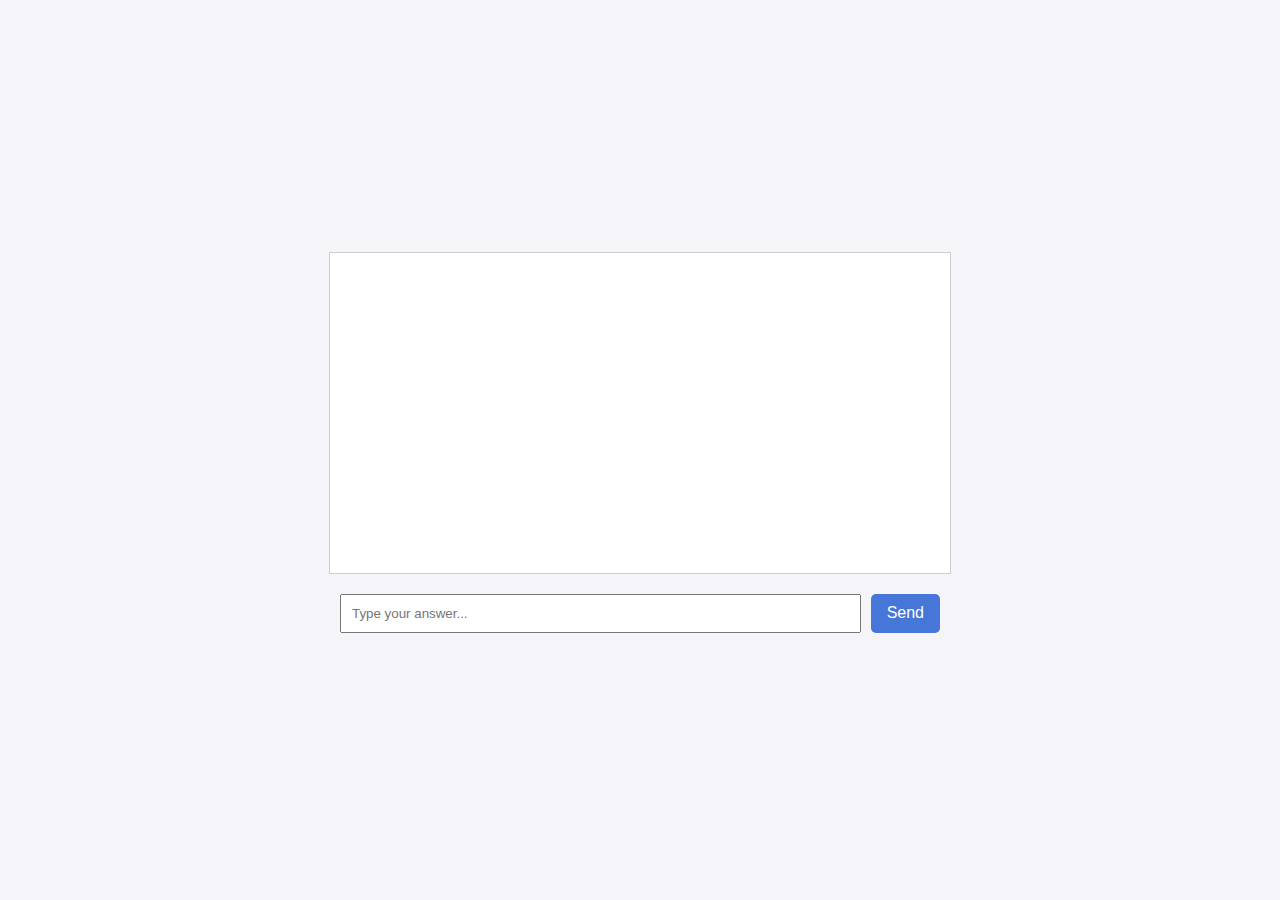
<file: templates/index.html>
<head>
    <meta charset="UTF-8">
    <meta name="viewport" content="width=device-width, initial-scale=1.0">
    <title>Survey Chatbot</title>
    <link rel="stylesheet" href="/static/styles/main.css">
    <link rel="icon" type="image/x-icon" href="/static/favicon.ico">
    <style>
        @font-face {
            font-family: "open-sans";
            src: local("open-sans"), url("/static/fonts/static/OpenSans-Regular.ttf") format("truetype")
        }
        p {
            font-family: "open-sans", sans-serif;
        }
        body {
            background-color: #f4f4f9;
            margin: 0;
            display: flex;
            justify-content: center;
            align-items: center;
            height: 100vh;
            flex-direction: column;
        }
        #chat-container {
            width: 80%;
            max-width: 600px;
            margin-bottom: 20px;
            background-color: #fff;
            height: 300px;
            overflow-y: scroll;
            border: 1px solid #ccc;
            padding: 10px;
        }
        #message-input {
            flex-grow: 1;
            margin-right: 10px;
            padding: 10px;
            box-sizing: border-box;
            width: 100%;
        }
        #send-button {
            appearance: none;
            border: 0;
            border-radius: 5px;
            background: #4676D7;
            color: #fff;
            padding: 8px 16px;
            font-size: 16px;
        }
        #send-button:hover {
            background-color: #0056b3;
        }
        #message-form {
            width: 80%;
            max-width: 600px;
            display: flex;
        }
    </style>
</head>
<body>
    <div id="chat-container"></div>
    <form id="message-form">
        <label for="message-input"></label><input type="text" id="message-input" name="message" placeholder="Type your answer..." required>
        <button type="submit" id="send-button">Send</button>
    </form>

    <!-- Your JavaScript code here -->
</body>
</file>
<file: static/styles/main.css>
@font-face {
    font-family: "open-sans";
    src: local("open-sans"), url("/static/fonts/static/OpenSans-Regular.ttf") format("truetype")
}
</file>
